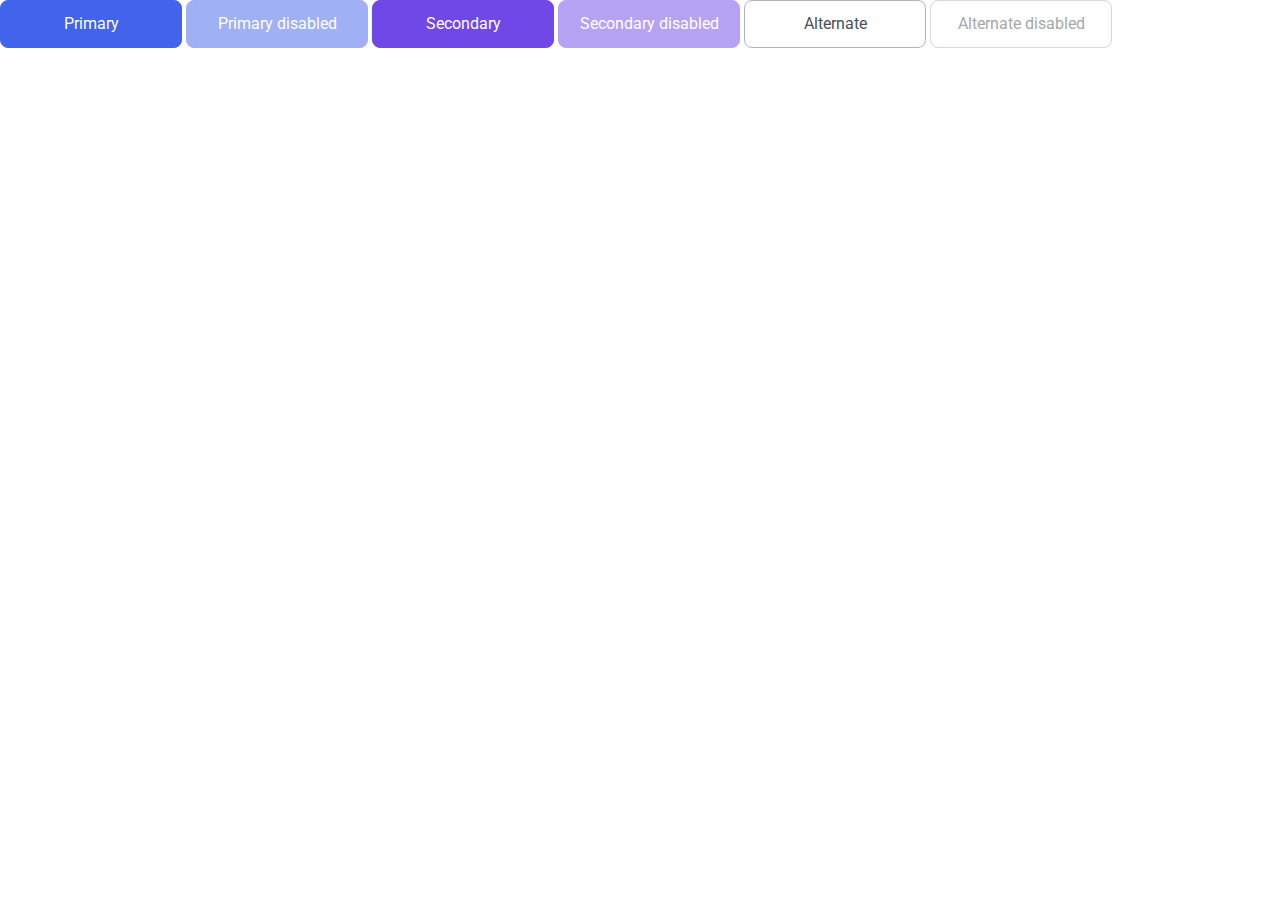
<file: 03-lection1/01-button/index.html>
<!DOCTYPE html>
<!-- Страница с кнопкой -->
<html lang="ru">
    <head>
        <link rel="stylesheet" href="../../assets/css/normalize.css">
        <link rel="stylesheet" href="../../assets/css/main.css">
        <link rel="stylesheet" href="./button.css">
    </head>
    <body>
        <button class="button button__primary">Primary</button>
        <button disabled class="button button__primary">Primary disabled</button>
        <button class="button button__secondary">Secondary</button>
        <button disabled class="button button__secondary">Secondary disabled</button>
        <button class="button button__alternate">Alternate</button>
        <button disabled class="button button__alternate">Alternate disabled</button>
    </body>
</html>
</file>
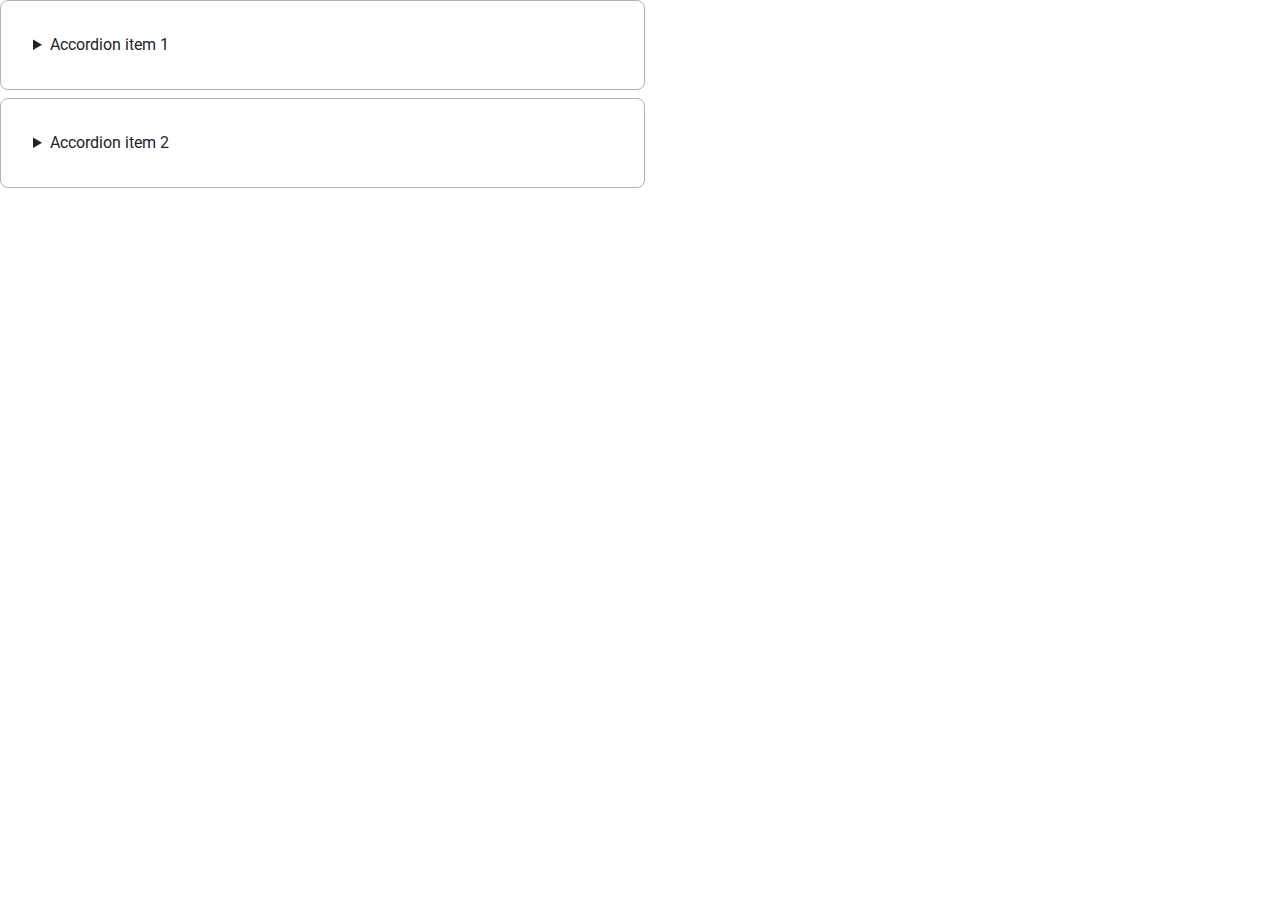
<file: 03-lection1/02-accordion/index.html>
<!DOCTYPE html>
<!-- Страница с аккордеоном -->
<html lang="ru">
    <head>
        <link rel="stylesheet" href="../../assets/css/main.css">
        <link rel="stylesheet" href="./accordion.css">
    </head>
    <body>
        <details class="accordion__item">
            <summary class="accordion__summary">
                Accordion item 1
            </summary>
            <p>
                Amet minim mollit non deserunt ullamco est sit aliqua dolor do amet sint. Velit officia consequat duis enim velit mollit. Exercitation veniam consequat sunt nostrud amet.
            </p>
        </details>
        <details class="accordion__item">
            <summary class="accordion__summary">
                Accordion item 2
            </summary>
            <p>
                Once upon a time in a land far, far away, there lived a brave knight named Sir Edmund. Sir Edmund was renowned throughout the kingdom for his courage, wisdom, and unwavering sense of justice. Every day, he trained diligently, honing his skills with the sword and shield, preparing himself to defend the realm from any threat that might arise.
            </p>
        </details>
    </body>
</html>
</file>
<file: 03-lection1/01-button/button.css>
/* Стилизация кнопки */
:root {
    --button-primary-hover: #2342C0;
    --button-secondary-hover: #5028C6;
}

.button {
    width: 182px;
    height: 48px;
    border: 1px solid;
    border-radius: 8px;
    font-family: 'Roboto', sans-serif;
    font-size: 16px;
    line-height: 18.75px;
    text-align: center;
    transition: opacity 200ms ease-in-out, background 200ms ease-in-out;
}

.button__primary {
    background-color: var(--primary);
    border-color: var(--primary);
    color: var(--white);
}
.button__primary:hover {
    background-color: var(--button-primary-hover);
    border-color: var(--button-primary-hover);
    color: var(--white);
}
.button__primary:disabled {
    pointer-events: none;
    opacity: 0.5;
    background-color: var(--primary);
    border-color: var(--primary);
    color: var(--white);
}

.button__secondary {
    background-color: var(--secondary);
    border-color: var(--secondary);
    color: var(--white);
}
.button__secondary:hover {
    background-color: var(--button-secondary-hover);
    border-color: var(--button-secondary-hover);
    color: var(--white);
}
.button__secondary:disabled {
    pointer-events: none;
    opacity: 0.5;
    background-color: var(--secondary);
    border-color: var(--secondary);
    color: var(--white);
}

.button__alternate {
    background-color: var(--white);
    border-color: var(--grey-3);
    color: var(--grey-4);
}
.button__alternate:hover {
    background-color: var(--white);
    border-color: var(--black);
    color: var(--grey-4);
}
.button__alternate:disabled {
    pointer-events: none;
    opacity: 0.5;
    background-color: var(--white);
    border-color: var(--grey-3);
    color: var(--grey-4);
}
</file>
<file: 03-lection1/02-accordion/accordion.css>
/* Стилизация аккордеона */

.accordion__summary {
    color: var(--black);
}
.accordion__summary::-webkit-details-marker {
    display: none;
}
.accordion__item {
    width: 579px;
    padding: 32px;
    margin-bottom: 8px;
    border-radius: 8px;
    border: 1px solid;
    border-color: var(--grey-3);
    font-family: 'Inter', sans-serif;
    font-size: 16px;
    font-weight: 400;
    line-height: 24px;
    text-align: left;
    color: var(--grey-4);
}
.accordion__item:last-of-type {
    margin-bottom: 0;
}
.accordion__item[open] .accordion__summary {
    margin-bottom: 8px;
    color: var(--black);
}

p {
    margin: 0;
}
</file>
<file: assets/css/main.css>
@import '../fonts/fonts.css';
@import './normalize.css';
@import '../../components/index.css';

:root {
    --white: #ffffff;
    --black: #212429;
    --pink: #F784AD;
    --purple: #7048E8;
    --blue: #4263EB;
    --red: #F03D3E;
    --grey-1: #F8F9FA;
    --grey-2: #DDE2E5;
    --grey-3: #ACB5BD;
    --grey-4: #495057;

    --error: var(--red);
    --success: var(--blue);

    --primary: var(--blue);
    --secondary: var(--purple);
}

* {
    font-family: 'Roboto', sans-serif;
}

html, body {
    height: 100%;
}
</file>
